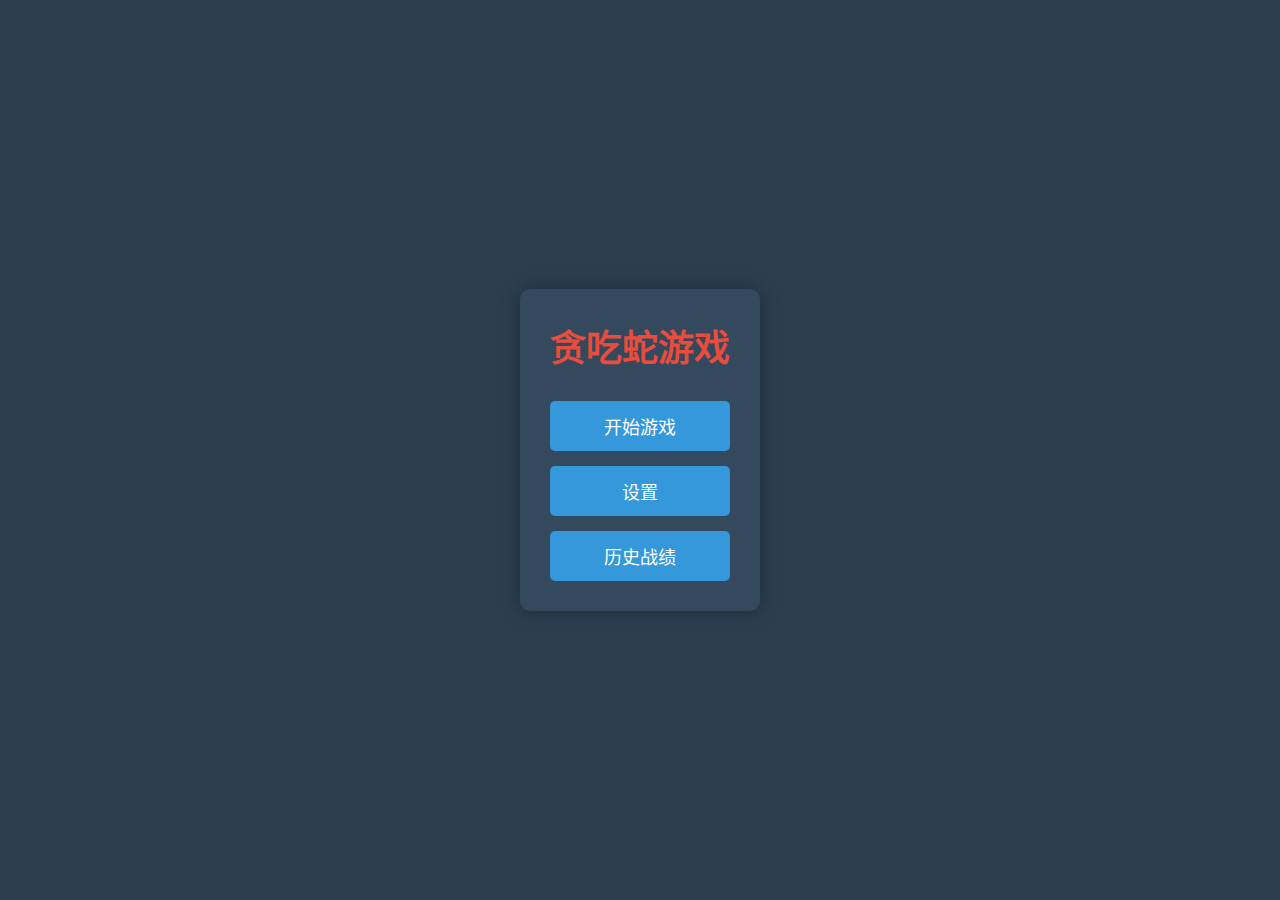
<file: complete_game.html>
<!DOCTYPE html>
<html lang="zh-CN">
<head>
    <meta charset="UTF-8">
    <meta name="viewport" content="width=device-width, initial-scale=1.0">
    <title>贪吃蛇游戏</title>
    <style>
        /* 核心样式 - 确保游戏可以正常显示 */
        * {
            margin: 0;
            padding: 0;
            box-sizing: border-box;
        }
        body {
            font-family: Arial, sans-serif;
            background-color: #2c3e50;
            color: #ecf0f1;
            overflow-x: hidden;
        }
        .menu-container {
            display: flex;
            justify-content: center;
            align-items: center;
            height: 100vh;
            background-color: #2c3e50;
        }
        .menu-content {
            background-color: #34495e;
            padding: 30px;
            border-radius: 10px;
            text-align: center;
            box-shadow: 0 0 20px rgba(0, 0, 0, 0.3);
        }
        .game-title {
            font-size: 36px;
            margin-bottom: 30px;
            color: #e74c3c;
        }
        .menu-buttons {
            display: flex;
            flex-direction: column;
            gap: 15px;
        }
        .menu-button {
            padding: 12px 24px;
            font-size: 18px;
            background-color: #3498db;
            color: white;
            border: none;
            border-radius: 5px;
            cursor: pointer;
            transition: background-color 0.3s;
        }
        .menu-button:hover {
            background-color: #2980b9;
        }
        .game-container {
            display: flex;
            justify-content: center;
            align-items: center;
            min-height: 100vh;
            background-color: #2c3e50;
            padding: 20px;
        }
        .game-wrapper {
            background-color: #34495e;
            padding: 20px;
            border-radius: 10px;
            box-shadow: 0 0 20px rgba(0, 0, 0, 0.3);
        }
        .game-board {
            background-color: #2c3e50;
            border: 2px solid #3498db;
            display: grid;
            grid-template-columns: repeat(20, 20px);
            gap: 1px;
        }
        .cell {
            width: 20px;
            height: 20px;
            background-color: #2c3e50;
        }
        .snake {
            background-color: #2ecc71;
        }
        .food {
            background-color: #e74c3c;
        }
        /* 响应式设计 */
        @media (max-width: 768px) {
            .game-title {
                font-size: 28px;
            }
            .game-board {
                grid-template-columns: repeat(15, 20px);
            }
        }
    </style>
</head>
<body>
    <div class="menu-container" id="menuContainer">
        <div class="menu-content">
            <h1 class="game-title">贪吃蛇游戏</h1>
            <div class="menu-buttons">
                <button class="menu-button" id="startButton">开始游戏</button>
                <button class="menu-button" id="settingsButton">设置</button>
                <button class="menu-button" id="historyButton">历史战绩</button>
            </div>
        </div>
    </div>

    <div class="game-container" id="gameContainer" style="display: none;">
        <div class="game-wrapper">
            <div class="game-board" id="gameBoard">
                <!-- 游戏格子将通过JavaScript动态生成 -->
            </div>
        </div>
    </div>

    <script>
        document.addEventListener('DOMContentLoaded', () => {
            // DOM元素引用
            const menuContainer = document.getElementById('menuContainer');
            const gameContainer = document.getElementById('gameContainer');
            const startButton = document.getElementById('startButton');
            const settingsButton = document.getElementById('settingsButton');
            const historyButton = document.getElementById('historyButton');
            const gameBoard = document.getElementById('gameBoard');
            
            // 游戏配置
            const config = {
                gridSize: 20,
                cellSize: 20
            };
            
            // 游戏状态
            let gameState = {
                snake: [],
                food: null,
                direction: 'right',
                nextDirection: 'right',
                gameLoop: null,
                score: 0
            };
            
            // 初始化游戏板
            function initializeBoard() {
                gameBoard.style.gridTemplateColumns = `repeat(${config.gridSize}, ${config.cellSize}px)`;
                gameBoard.innerHTML = '';
                
                for (let row = 0; row < config.gridSize; row++) {
                    for (let col = 0; col < config.gridSize; col++) {
                        const cell = document.createElement('div');
                        cell.classList.add('cell');
                        cell.id = `cell-${row}-${col}`;
                        gameBoard.appendChild(cell);
                    }
                }
            }
            
            // 初始化蛇
            function initializeSnake() {
                gameState.snake = [
                    { row: 10, col: 10 },
                    { row: 10, col: 9 },
                    { row: 10, col: 8 }
                ];
                
                // 渲染初始蛇
                gameState.snake.forEach(segment => {
                    const cell = document.getElementById(`cell-${segment.row}-${segment.col}`);
                    if (cell) cell.classList.add('snake');
                });
            }
            
            // 生成食物
            function generateFood() {
                let validPosition = false;
                let newFood;
                
                while (!validPosition) {
                    newFood = {
                        row: Math.floor(Math.random() * config.gridSize),
                        col: Math.floor(Math.random() * config.gridSize)
                    };
                    
                    // 检查食物是否在蛇身上
                    validPosition = !gameState.snake.some(segment => 
                        segment.row === newFood.row && segment.col === newFood.col
                    );
                }
                
                gameState.food = newFood;
                const cell = document.getElementById(`cell-${newFood.row}-${newFood.col}`);
                if (cell) cell.classList.add('food');
            }
            
            // 更新游戏
            function update() {
                // 移动蛇
                gameState.direction = gameState.nextDirection;
                const head = { ...gameState.snake[0] };
                
                switch (gameState.direction) {
                    case 'up': head.row--; break;
                    case 'down': head.row++; break;
                    case 'left': head.col--; break;
                    case 'right': head.col++; break;
                }
                
                // 检查碰撞
                if (head.row < 0 || head.row >= config.gridSize || 
                    head.col < 0 || head.col >= config.gridSize || 
                    gameState.snake.some(segment => segment.row === head.row && segment.col === head.col)) {
                    endGame();
                    return;
                }
                
                // 检查是否吃到食物
                if (head.row === gameState.food.row && head.col === gameState.food.col) {
                    gameState.score++;
                    const foodCell = document.getElementById(`cell-${gameState.food.row}-${gameState.food.col}`);
                    if (foodCell) foodCell.classList.remove('food');
                    generateFood();
                    // 蛇长度增加（不删除尾部）
                } else {
                    // 移除尾部
                    const tail = gameState.snake.pop();
                    const tailCell = document.getElementById(`cell-${tail.row}-${tail.col}`);
                    if (tailCell) tailCell.classList.remove('snake');
                }
                
                // 添加新头部
                gameState.snake.unshift(head);
                const headCell = document.getElementById(`cell-${head.row}-${head.col}`);
                if (headCell) headCell.classList.add('snake');
            }
            
            // 开始游戏
            function startGame() {
                menuContainer.style.display = 'none';
                gameContainer.style.display = 'flex';
                
                // 重置游戏状态
                gameState = {
                    snake: [],
                    food: null,
                    direction: 'right',
                    nextDirection: 'right',
                    gameLoop: null,
                    score: 0
                };
                
                initializeBoard();
                initializeSnake();
                generateFood();
                
                // 启动游戏循环
                gameState.gameLoop = setInterval(update, 200);
            }
            
            // 结束游戏
            function endGame() {
                clearInterval(gameState.gameLoop);
                alert(`游戏结束！得分: ${gameState.score}`);
                gameContainer.style.display = 'none';
                menuContainer.style.display = 'flex';
            }
            
            // 处理键盘输入
            function handleKeyDown(event) {
                switch (event.key) {
                    case 'ArrowUp':
                        if (gameState.direction !== 'down') gameState.nextDirection = 'up';
                        break;
                    case 'ArrowDown':
                        if (gameState.direction !== 'up') gameState.nextDirection = 'down';
                        break;
                    case 'ArrowLeft':
                        if (gameState.direction !== 'right') gameState.nextDirection = 'left';
                        break;
                    case 'ArrowRight':
                        if (gameState.direction !== 'left') gameState.nextDirection = 'right';
                        break;
                    case ' ': // 空格键暂停
                        if (gameState.gameLoop) {
                            clearInterval(gameState.gameLoop);
                            gameState.gameLoop = null;
                        } else {
                            gameState.gameLoop = setInterval(update, 200);
                        }
                        break;
                }
            }
            
            // 事件监听
            startButton.addEventListener('click', startGame);
            settingsButton.addEventListener('click', () => alert('设置功能开发中'));
            historyButton.addEventListener('click', () => alert('历史战绩功能开发中'));
            document.addEventListener('keydown', handleKeyDown);
            
            // 初始化
            initializeBoard();
        });
    </script>
</body>
</html>
</file>
